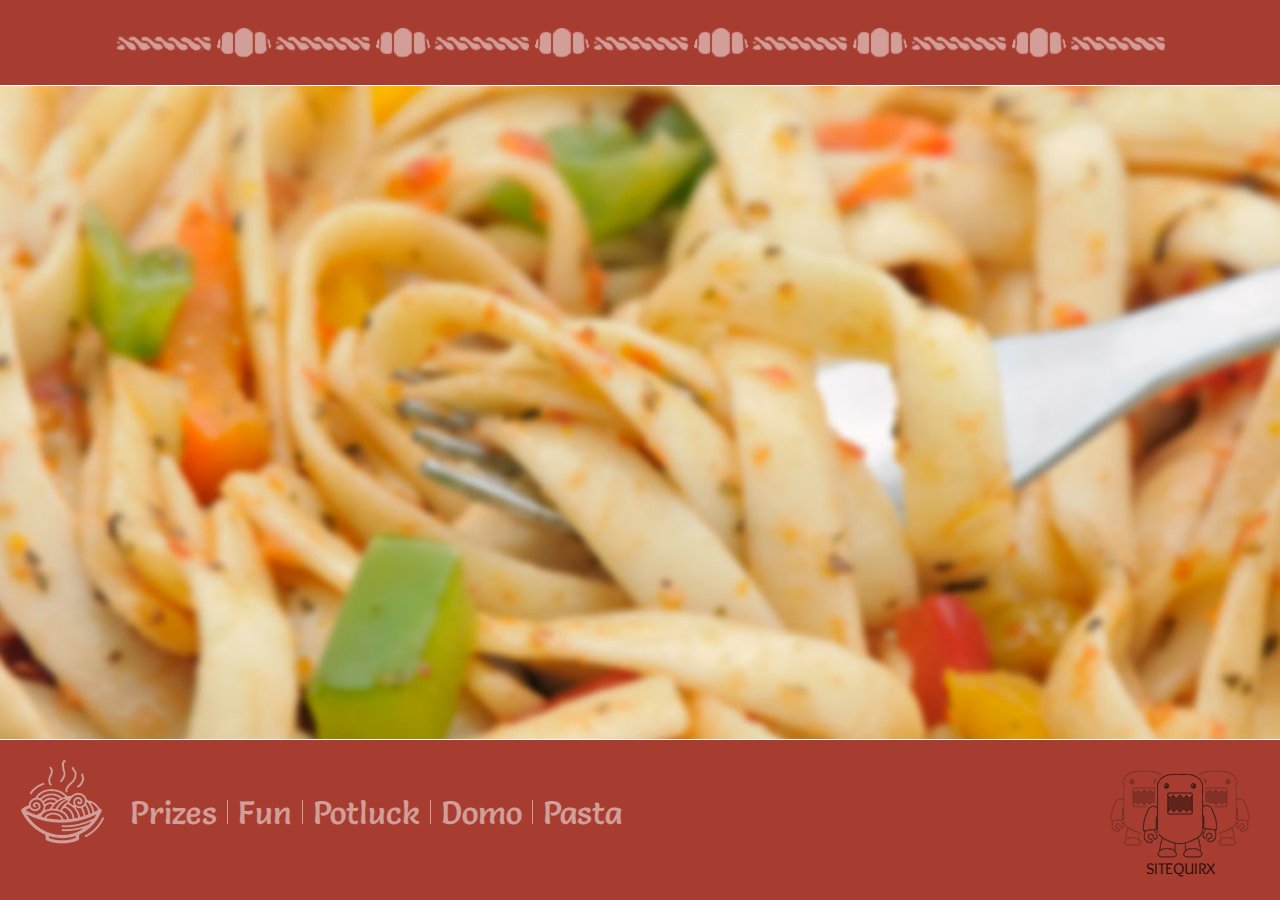
<file: events/pasta/index.html>
<!DOCTYPE html>
<!--[if lt IE 7]><html class="no-js lt-ie9 lt-ie8 lt-ie7"> <![endif]-->
<!--[if IE 7]><html class="no-js lt-ie9 lt-ie8 ie7"> <![endif]-->
<!--[if IE 8]><html class="no-js lt-ie9 ie8"> <![endif]-->
<!--[if IE 9]><html class="no-js ie9"> <![endif]-->
<!--[if gt IE 9]><!--> <html class="no-js"> <!--<![endif]-->
	<head>
		<meta charset="utf-8">
		<meta http-equiv="X-UA-Compatible" content="IE=edge,chrome=1">
		<title>Sitequirx - Pastabilities!</title>
		<meta name="description" content="">
		<meta name="viewport" content="width=device-width">
		<meta name="robots" content="noindex">
		<meta name="googlebot" content="noindex">

		<link rel="icon" type="image/x-icon" href="../../favicon.ico" />

		<link href='http://fonts.googleapis.com/css?family=Overlock:400,700|Salsa' rel='stylesheet' type='text/css'>
		<link rel="stylesheet" href="css/main.css">

		<link rel="stylesheet" media="only screen" href="css/screen.css">
		<link rel="stylesheet" media="print" href="css/print.css">

		<link rel="stylesheet" media="only screen and (max-width: 700px)" href="css/small.css" />
		<link rel="stylesheet" media="only screen and (min-width: 701px)" href="css/large.css" />

		<!--[if lt IE 9]><link rel="stylesheet" href="css/print.css"> <![endif]-->

		<script src="../../js/vendor/modernizr-2.6.2.min.js"></script>
	</head>
	<body>
		<!--[if lt IE 7]>
			<p class="chromeframe">You are using an <strong>outdated</strong> browser. Please <a href="http://browsehappy.com/">upgrade your browser</a> or <a href="http://www.google.com/chromeframe/?redirect=true">activate Google Chrome Frame</a> to improve your experience.</p>
		<![endif]-->

		<div id="content">
			<div class="top"><div></div></div>

			<div class="body">
				<header>
					<h1>PASTABILITIES!</h1>
					<h2>Join us for a Friendly Pasta Competition</h2>
				</header>

				<section class="date">
					<h2>Thursday, June <span>06</span></h2>
					<h3>Noon - 1 pm <br />Reston 3rd floor Caf&eacute;</h3>

					<hr />

					<div class="icon">
						<img src="img/potluck.png" alt="Potluck Icon" />
						<strong>Potluck</strong>
					</div>

					<p>If you aren't entering the competiton, you're invited to bring a potluck dish to share.</p>
				</section>

				<section class="details">
					<ol>
						<li>Calling all confident chefs: Bring your best pasta dish to be judged by your peers!</li>
						<li>Pasta dishes can be entered in either the Hot or Cold categories</li>
						<li>Sorry, spouse-made and store-bought entries are not allowed.</li>
						<li>Competitors need to come up with a creative name for their dish.</li>
						<li>Every attendee gets to sample each pasta and vote for their favorite.</li>
						<li>First place contestant in each category wins bragging rights and <a href="http://www.crock-pot.com/product.aspx?pid=9591&kwid=f9f650c1049c499784d1a9c481e05fe8&gclid=CMi94evtuLcCFQWk4AodHlIALg" title="Crock-Pot&reg; Triple Dipper&reg; Warmer with Snap-On Lid" target="_blank">a prize</a>.</li>
						<li>Competitors, please sign up by Friday, May 31.</li>
					</ol>
					<p class="right">Please visit the <a href="https://confluence.siteworx.com/display/OW/6-Pastabilities" target="_blank">Confluence page</a> or contact <a href="javascript:alert('This Competition is over!');">Erin Rogers</a> for details.</p>
				</section>
			</div>


			<footer>
				<div class="icon">
					<img src="img/pasta.png" alt="Pasta Icon" />
					<ul>
						<li>Prizes</li>
						<li>Fun</li>
						<li>Potluck</li>
						<li>Domo</li>
						<li>Pasta</li>
					</ul>
				</div>
				<a class="home" href="../../index.html"><img src="img/domo.png" alt="Domo Icon" />Sitequirx</a>
			</footer>
		</div>

		<script src="//ajax.googleapis.com/ajax/libs/jquery/1.9.0/jquery.min.js"></script>
		<script>window.jQuery || document.write('<script src="../../js/vendor/jquery-1.9.0.min.js"><\/script>')</script>
		<script src="js/main.js"></script>

		<?php 
			//include "google.html"; 
		?>
	</body>
</html>
</file>
<file: events/pasta/css/screen.css>
body {
  background: url("../img/bg-large.jpg") no-repeat fixed center center; }

@media (min-width: 1080px), (min-height: 757px) {
  body {
    background-size: cover; } }
p:last-child {
  margin-bottom: 0; }

a {
  text-decoration: none;
  color: #8d9c41; }
  a:hover {
    text-decoration: underline;
    color: #a73d30; }

.short footer {
  position: fixed;
  bottom: 0;
  left: 0;
  width: 100%; }

.top, footer {
  background-color: #a73d30; }

footer {
  border-top: 1px solid #fff;
  padding: 20px 20px 10px;
  -webkit-box-sizing: border-box;
  -moz-box-sizing: border-box;
  -o-box-sizing: border-box; }
  footer .home {
    font-family: "Overlock", serif;
    text-transform: uppercase;
    color: #000;
    color: rgba(0, 0, 0, 0.8);
    text-align: center; }
    footer .home img {
      display: block;
      margin: 0 auto; }

.top {
  height: 85px;
  border-bottom: 1px solid #fff; }
  .top div {
    background-image: url("../img/bg-noodles.png");
    background-repeat: repeat-x;
    max-width: 1050px;
    opacity: 0.5;
    background-position: left center;
    min-height: 47px;
    height: 100%;
    width: 100%;
    margin: 0 auto; }
    @media (max-width: 254px) {
      .top div {
        background-size: 62.35294%; } }
    @media (min-width: 255px) and (max-width: 413px) {
      .top div {
        width: 255px; } }
    @media (min-width: 414px) and (max-width: 572px) {
      .top div {
        width: 414px; } }
    @media (min-width: 573px) and (max-width: 731px) {
      .top div {
        width: 573px; } }
    @media (min-width: 732px) and (max-width: 890px) {
      .top div {
        width: 732px; } }
    @media (min-width: 891px) and (max-width: 1049px) {
      .top div {
        width: 891px; } }
    @media (min-width: 1050px) and (max-width: 1208px) {
      .top div {
        width: 1050px; } }

h1, h2, h3 {
  margin: 0; }

h1 {
  color: #a73d30; }

h2, h3 {
  font-weight: normal; }

.details {
  font-size: 1.2em; }
</file>
<file: events/pasta/css/print.css>
* {
  background: transparent !important;
  color: #000 !important;
  box-shadow: none !important;
  text-shadow: none !important; }

a,
a:visited {
  text-decoration: underline; }

a[href]:after {
  content: " (" attr(href) ")";
  -ms-word-wrap: break-word;
  word-break: break-word; }

.ie8 a[href]:after {
  display: block; }

abbr[title]:after {
  content: " (" attr(title) ")"; }

a[href^="javascript:"]:after,
a[href^="#"]:after {
  content: ""; }

pre,
blockquote {
  border: 1px solid #999;
  page-break-inside: avoid; }

thead {
  display: table-header-group; }

tr,
img {
  page-break-inside: avoid; }

img {
  max-width: 100% !important; }

@page {
  margin: 0.5cm; }

p,
h2,
h3 {
  orphans: 3;
  widows: 3; }

h2,
h3 {
  page-break-after: avoid; }

img, footer .icon {
  display: none; }

h1, h2, h3 {
  margin: 0; }

h2 {
  font-size: 1em; }

header, .date {
  text-align: center; }

.date, .details {
  border-top: 1px solid #000;
  margin-top: 10px;
  padding-top: 10px; }

hr {
  border-color: #000;
  margin: 10px 0; }

.date h2, .date h3 {
  font-family: "Overlock", serif;
  font-size: 1.2em; }
.date h2 {
  font-weight: bold; }
.date strong {
  font-size: 1.5em; }
.date p {
  margin: 0; }
</file>
<file: events/pasta/css/small.css>
@media (max-width: 349px) {
  body {
    background-image: url(../img/bg-small.jpg);
    background-size: cover; } }
.body {
  margin: 10px;
  padding: 10px;
  background: #fff;
  background: rgba(255, 255, 255, 0.8); }

header {
  text-align: center; }

h1 {
  word-wrap: break-word; }

.date {
  border-top: 1px solid #a73d30;
  border-bottom: 1px solid #a73d30;
  margin: 10px 0;
  padding: 10px 0; }
  .date h2, .date h3 {
    font-size: 1em;
    text-align: center; }
  .date h2 {
    font-family: "Overlock", serif;
    font-weight: bold; }
  .date hr {
    border-color: #a73d30;
    margin: 10px 0; }
  .date .icon {
    font-size: 2em;
    line-height: 1em;
    text-align: center; }
    .date .icon img {
      display: none; }
  .date p {
    margin: 0; }

.right {
  border-top: 1px solid #a73d30;
  margin-top: 10px;
  padding-top: 10px;
  text-align: center; }

footer {
  text-align: center; }
  footer .icon {
    display: none; }
  footer .home {
    display: inline-block; }
</file>
<file: events/pasta/css/large.css>
@-webkit-keyframes fly-in-left {
  from {
    left: -106%; }

  to {
    left: 0%; } }

@-moz-keyframes fly-in-left {
  from {
    left: -106%; }

  to {
    left: 0%; } }

@-o-keyframes fly-in-left {
  from {
    left: -106%; }

  to {
    left: 0%; } }

@keyframes fly-in-left {
  from {
    left: -106%; }

  to {
    left: 0%; } }

@-webkit-keyframes fly-in-right {
  from {
    right: 106%; }

  to {
    right: 0%; } }

@-moz-keyframes fly-in-right {
  from {
    right: 106%; }

  to {
    right: 0%; } }

@-o-keyframes fly-in-right {
  from {
    right: 106%; }

  to {
    right: 0%; } }

@keyframes fly-in-right {
  from {
    right: 106%; }

  to {
    right: 0%; } }

.body {
  margin: 60px 3%;
  position: relative; }

header, section {
  -webkit-box-sizing: border-box;
  -moz-box-sizing: border-box;
  -o-box-sizing: border-box;
  -webkit-animation-timing-function: ease-in;
  -moz-animation-timing-function: ease-in;
  -o-animation-timing-function: ease-in;
  -webkit-animation-iteration-count: 1;
  -moz-animation-iteration-count: 1;
  -o-animation-iteration-count: 1;
  -webkit-animation-fill-mode: forwards;
  -moz-animation-fill-mode: forwards;
  -o-animation-fill-mode: forwards;
  -webkit-animation-duration: 0.4s;
  -moz-animation-duration: 0.4s;
  -o-animation-duration: 0.4s; }

header, .details, .date {
  padding: 20px; }

header, .details {
  background-color: #fff;
  background-color: rgba(255, 255, 255, 0.9);
  width: 70%;
  z-index: 2;
  position: relative;
  left: -106%;
  -webkit-animation-name: fly-in-left;
  -moz-animation-name: fly-in-left;
  -o-animation-name: fly-in-left;
  -webkit-animation-delay: 0;
  -moz-animation-delay: 0;
  -o-animation-delay: 0; }

header {
  padding-bottom: 0;
  box-shadow: -3px -3px 6px -2px rgba(0, 0, 0, 0.3), 0px 0px 0px 0px black, 3px -3px 6px -2px rgba(0, 0, 0, 0.3); }

.details {
  padding-top: 0;
  box-shadow: -3px 3px 6px -2px rgba(0, 0, 0, 0.3), 0px 0px 0px 0px black, 3px 3px 6px -2px rgba(0, 0, 0, 0.3); }

.right {
  text-align: right;
  font-size: 1.25em; }

h1 {
  font-size: 3.5em;
  line-height: 1em;
  margin-bottom: 10px;
  word-wrap: break-word; }

h2 {
  font-size: 1.8em;
  line-height: 1em;
  padding-bottom: 20px; }
  h2 span {
    font-family: "Overlock", serif;
    line-height: .8em; }

.icon img, .icon ul {
  display: inline-block; }

.date {
  z-index: 1;
  background-color: #000;
  background-color: rgba(0, 0, 0, 0.7);
  color: #fff;
  width: 30%;
  text-align: center;
  position: absolute;
  top: 20px;
  right: -106%;
  margin-left: -106%;
  -webkit-animation-name: fly-in-right;
  -moz-animation-name: fly-in-right;
  -o-animation-name: fly-in-right;
  -webkit-animation-delay: 0.175s;
  -moz-animation-delay: 0.175s;
  -o-animation-delay: 0.175s; }
  .date h2 {
    text-transform: uppercase;
    padding-bottom: 0;
    font-family: "Overlock", serif; }
    .date h2 span {
      display: block;
      font-size: 4em;
      font-weight: bold; }
  .date .icon {
    font-size: 1.6875em; }
    .date .icon img {
      max-width: 30%; }

@media (min-width: 1080px) {
  header {
    padding-top: 40px; }

  h1 {
    font-size: 5.8em;
    line-height: 1em; }

  h2 {
    font-size: 2em;
    line-height: 1em; }

  .date h2 span {
    font-size: 7em;
    line-height: .8em; }
  .date .icon {
    font-size: 3.375em; } }
footer {
  overflow: hidden; }
  footer .icon {
    float: left;
    opacity: 0.5; }
  footer ul {
    list-style-type: none;
    padding: 0;
    overflow: hidden;
    vertical-align: bottom;
    margin: 0 0 0 20px; }
  footer li {
    float: left;
    color: #fff;
    line-height: 62px;
    font-size: 2em; }
    footer li:before {
      content: "";
      display: inline-block;
      vertical-align: baseline;
      padding-left: 10px;
      margin-right: 10px;
      height: .75em;
      border-right: 1px solid #fff; }
    footer li:first-child:before {
      display: none; }
  footer .home {
    float: right;
    padding: 10px; }
</file>
<file: events/pasta/css/main.css>
/* normalize.css v1.1.0 | MIT License | git.io/normalize */
/* ==========================================================================
   HTML5 display definitions
   ========================================================================== */
/**
 * Correct `block` display not defined in IE 6/7/8/9 and Firefox 3.
 */
article,
aside,
details,
figcaption,
figure,
footer,
header,
hgroup,
main,
nav,
section,
summary {
  display: block; }

/**
 * Correct `inline-block` display not defined in IE 6/7/8/9 and Firefox 3.
 */
audio,
canvas,
video {
  display: inline-block;
  *display: inline;
  *zoom: 1; }

/**
 * Prevent modern browsers from displaying `audio` without controls.
 * Remove excess height in iOS 5 devices.
 */
audio:not([controls]) {
  display: none;
  height: 0; }

/**
 * Address styling not present in IE 7/8/9, Firefox 3, and Safari 4.
 * Known issue: no IE 6 support.
 */
[hidden] {
  display: none; }

/* ==========================================================================
   Base
   ========================================================================== */
/**
 * 1. Correct text resizing oddly in IE 6/7 when body `font-size` is set using
 *    `em` units.
 * 2. Prevent iOS text size adjust after orientation change, without disabling
 *    user zoom.
 */
html {
  font-size: 100%;
  /* 1 */
  -webkit-text-size-adjust: 100%;
  /* 2 */
  -ms-text-size-adjust: 100%;
  /* 2 */ }

/**
 * Address `font-family` inconsistency between `textarea` and other form
 * elements.
 */
html,
button,
input,
select,
textarea {
  font-family: sans-serif; }

/**
 * Address margins handled incorrectly in IE 6/7.
 */
body {
  margin: 0; }

/* ==========================================================================
   Links
   ========================================================================== */
/**
 * Address `outline` inconsistency between Chrome and other browsers.
 */
a:focus {
  outline: thin dotted; }

/**
 * Improve readability when focused and also mouse hovered in all browsers.
 */
a:active,
a:hover {
  outline: 0; }

/* ==========================================================================
   Typography
   ========================================================================== */
/**
 * Address font sizes and margins set differently in IE 6/7.
 * Address font sizes within `section` and `article` in Firefox 4+, Safari 5,
 * and Chrome.
 */
h1 {
  font-size: 2em;
  margin: 0.67em 0; }

h2 {
  font-size: 1.5em;
  margin: 0.83em 0; }

h3 {
  font-size: 1.17em;
  margin: 1em 0; }

h4 {
  font-size: 1em;
  margin: 1.33em 0; }

h5 {
  font-size: 0.83em;
  margin: 1.67em 0; }

h6 {
  font-size: 0.67em;
  margin: 2.33em 0; }

/**
 * Address styling not present in IE 7/8/9, Safari 5, and Chrome.
 */
abbr[title] {
  border-bottom: 1px dotted; }

/**
 * Address style set to `bolder` in Firefox 3+, Safari 4/5, and Chrome.
 */
b,
strong {
  font-weight: bold; }

blockquote {
  margin: 1em 40px; }

/**
 * Address styling not present in Safari 5 and Chrome.
 */
dfn {
  font-style: italic; }

/**
 * Address differences between Firefox and other browsers.
 * Known issue: no IE 6/7 normalization.
 */
hr {
  -moz-box-sizing: content-box;
  box-sizing: content-box;
  height: 0; }

/**
 * Address styling not present in IE 6/7/8/9.
 */
mark {
  background: #ff0;
  color: #000; }

/**
 * Address margins set differently in IE 6/7.
 */
p,
pre {
  margin: 1em 0; }

/**
 * Correct font family set oddly in IE 6, Safari 4/5, and Chrome.
 */
code,
kbd,
pre,
samp {
  font-family: monospace, serif;
  _font-family: 'courier new', monospace;
  font-size: 1em; }

/**
 * Improve readability of pre-formatted text in all browsers.
 */
pre {
  white-space: pre;
  white-space: pre-wrap;
  word-wrap: break-word; }

/**
 * Address CSS quotes not supported in IE 6/7.
 */
q {
  quotes: none; }

/**
 * Address `quotes` property not supported in Safari 4.
 */
q:before,
q:after {
  content: '';
  content: none; }

/**
 * Address inconsistent and variable font size in all browsers.
 */
small {
  font-size: 80%; }

/**
 * Prevent `sub` and `sup` affecting `line-height` in all browsers.
 */
sub,
sup {
  font-size: 75%;
  line-height: 0;
  position: relative;
  vertical-align: baseline; }

sup {
  top: -0.5em; }

sub {
  bottom: -0.25em; }

/* ==========================================================================
   Lists
   ========================================================================== */
/**
 * Address margins set differently in IE 6/7.
 */
dl,
menu,
ol,
ul {
  margin: 1em 0; }

dd {
  margin: 0 0 0 40px; }

/**
 * Address paddings set differently in IE 6/7.
 */
menu,
ol,
ul {
  padding: 0 0 0 40px; }

/**
 * Correct list images handled incorrectly in IE 7.
 */
nav ul,
nav ol {
  list-style: none;
  list-style-image: none; }

/* ==========================================================================
   Embedded content
   ========================================================================== */
/**
 * 1. Remove border when inside `a` element in IE 6/7/8/9 and Firefox 3.
 * 2. Improve image quality when scaled in IE 7.
 */
img {
  border: 0;
  /* 1 */
  -ms-interpolation-mode: bicubic;
  /* 2 */ }

/**
 * Correct overflow displayed oddly in IE 9.
 */
svg:not(:root) {
  overflow: hidden; }

/* ==========================================================================
   Figures
   ========================================================================== */
/**
 * Address margin not present in IE 6/7/8/9, Safari 5, and Opera 11.
 */
figure {
  margin: 0; }

/* ==========================================================================
   Forms
   ========================================================================== */
/**
 * Correct margin displayed oddly in IE 6/7.
 */
form {
  margin: 0; }

/**
 * Define consistent border, margin, and padding.
 */
fieldset {
  border: 1px solid #c0c0c0;
  margin: 0 2px;
  padding: 0.35em 0.625em 0.75em; }

/**
 * 1. Correct color not being inherited in IE 6/7/8/9.
 * 2. Correct text not wrapping in Firefox 3.
 * 3. Correct alignment displayed oddly in IE 6/7.
 */
legend {
  border: 0;
  /* 1 */
  padding: 0;
  white-space: normal;
  /* 2 */
  *margin-left: -7px;
  /* 3 */ }

/**
 * 1. Correct font size not being inherited in all browsers.
 * 2. Address margins set differently in IE 6/7, Firefox 3+, Safari 5,
 *    and Chrome.
 * 3. Improve appearance and consistency in all browsers.
 */
button,
input,
select,
textarea {
  font-size: 100%;
  /* 1 */
  margin: 0;
  /* 2 */
  vertical-align: baseline;
  /* 3 */
  *vertical-align: middle;
  /* 3 */ }

/**
 * Address Firefox 3+ setting `line-height` on `input` using `!important` in
 * the UA stylesheet.
 */
button,
input {
  line-height: normal; }

/**
 * Address inconsistent `text-transform` inheritance for `button` and `select`.
 * All other form control elements do not inherit `text-transform` values.
 * Correct `button` style inheritance in Chrome, Safari 5+, and IE 6+.
 * Correct `select` style inheritance in Firefox 4+ and Opera.
 */
button,
select {
  text-transform: none; }

/**
 * 1. Avoid the WebKit bug in Android 4.0.* where (2) destroys native `audio`
 *    and `video` controls.
 * 2. Correct inability to style clickable `input` types in iOS.
 * 3. Improve usability and consistency of cursor style between image-type
 *    `input` and others.
 * 4. Remove inner spacing in IE 7 without affecting normal text inputs.
 *    Known issue: inner spacing remains in IE 6.
 */
button,
html input[type="button"],
input[type="reset"],
input[type="submit"] {
  -webkit-appearance: button;
  /* 2 */
  cursor: pointer;
  /* 3 */
  *overflow: visible;
  /* 4 */ }

/**
 * Re-set default cursor for disabled elements.
 */
button[disabled],
html input[disabled] {
  cursor: default; }

/**
 * 1. Address box sizing set to content-box in IE 8/9.
 * 2. Remove excess padding in IE 8/9.
 * 3. Remove excess padding in IE 7.
 *    Known issue: excess padding remains in IE 6.
 */
input[type="checkbox"],
input[type="radio"] {
  box-sizing: border-box;
  /* 1 */
  padding: 0;
  /* 2 */
  *height: 13px;
  /* 3 */
  *width: 13px;
  /* 3 */ }

/**
 * 1. Address `appearance` set to `searchfield` in Safari 5 and Chrome.
 * 2. Address `box-sizing` set to `border-box` in Safari 5 and Chrome
 *    (include `-moz` to future-proof).
 */
input[type="search"] {
  -webkit-appearance: textfield;
  /* 1 */
  -moz-box-sizing: content-box;
  -webkit-box-sizing: content-box;
  /* 2 */
  box-sizing: content-box; }

/**
 * Remove inner padding and search cancel button in Safari 5 and Chrome
 * on OS X.
 */
input[type="search"]::-webkit-search-cancel-button,
input[type="search"]::-webkit-search-decoration {
  -webkit-appearance: none; }

/**
 * Remove inner padding and border in Firefox 3+.
 */
button::-moz-focus-inner,
input::-moz-focus-inner {
  border: 0;
  padding: 0; }

/**
 * 1. Remove default vertical scrollbar in IE 6/7/8/9.
 * 2. Improve readability and alignment in all browsers.
 */
textarea {
  overflow: auto;
  /* 1 */
  vertical-align: top;
  /* 2 */ }

/* ==========================================================================
   Tables
   ========================================================================== */
/**
 * Remove most spacing between table cells.
 */
table {
  border-collapse: collapse;
  border-spacing: 0; }

/*
 * HTML5 Boilerplate
 *
 * What follows is the result of much research on cross-browser styling.
 * Credit left inline and big thanks to Nicolas Gallagher, Jonathan Neal,
 * Kroc Camen, and the H5BP dev community and team.
 */
/* ==========================================================================
   Base styles: opinionated defaults
   ========================================================================== */
html,
button,
input,
select,
textarea {
  color: #222; }

body {
  font-size: 1em;
  line-height: 1.4; }

/*
 * Remove text-shadow in selection highlight: h5bp.com/i
 * These selection declarations have to be separate.
 * Customize the background color to match your design.
 */
::-moz-selection {
  background: #b3d4fc;
  text-shadow: none; }

::selection {
  background: #b3d4fc;
  text-shadow: none; }

/*
 * A better looking default horizontal rule
 */
hr {
  display: block;
  height: 1px;
  border: 0;
  border-top: 1px solid #ccc;
  margin: 1em 0;
  padding: 0; }

/*
 * Remove the gap between images and the bottom of their containers: h5bp.com/i/440
 */
img {
  vertical-align: middle; }

/*
 * Remove default fieldset styles.
 */
fieldset {
  border: 0;
  margin: 0;
  padding: 0; }

/*
 * Allow only vertical resizing of textareas.
 */
textarea {
  resize: vertical; }

/* ==========================================================================
   Chrome Frame prompt
   ========================================================================== */
.chromeframe {
  margin: 0.2em 0;
  background: #ccc;
  color: #000;
  padding: 0.2em 0; }

/* ==========================================================================
   Author Styles
   ========================================================================== */
body {
  font-size: 16px;
  font-family: "Overlock", serif; }

h1, h2, footer {
  font-family: "Salsa", sans-serif;
  margin: 0; }

ol {
  list-style-type: none;
  counter-reset: my-counter;
  margin: 0;
  padding: 0; }
  ol li {
    margin-bottom: 10px;
    margin-left: 35px; }
    ol li:before {
      content: counter(my-counter);
      counter-increment: my-counter;
      background: #000;
      color: #fff;
      border-radius: 50%;
      height: 25px;
      width: 25px;
      display: inline-block;
      line-height: 26px;
      text-align: center;
      margin: 0 10px 0 -35px;
      font-weight: bold; }
</file>
